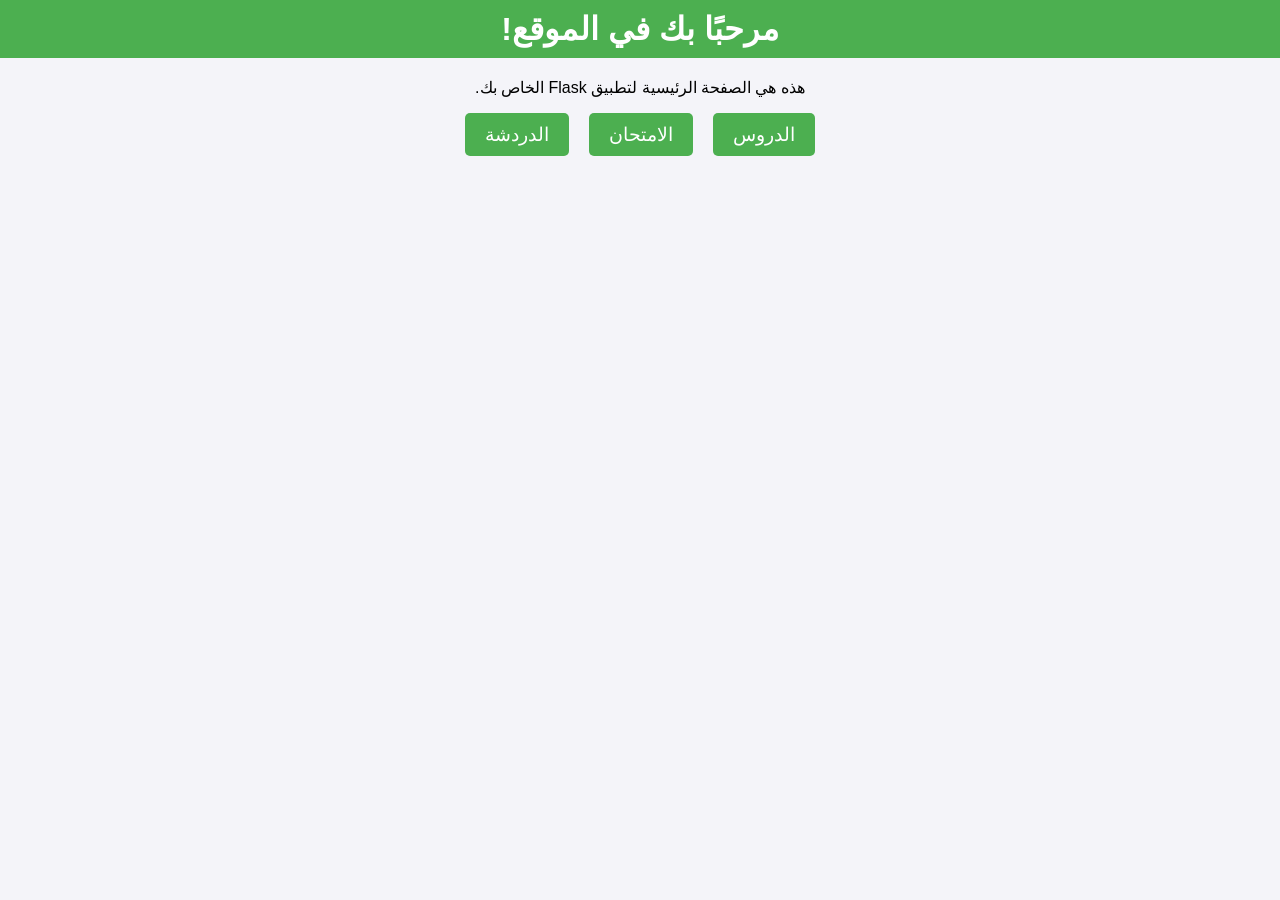
<file: index.html>
<!DOCTYPE html>
<html lang="ar" dir="rtl">
<head>
    <meta charset="UTF-8">
    <meta name="viewport" content="width=device-width, initial-scale=1.0">
    <title>الصفحة الرئيسية</title>
    <style>
        body {
            font-family: Arial, sans-serif;
            margin: 0;
            padding: 0;
            background-color: #f4f4f9;
            text-align: center;
        }
        header {
            background-color: #4CAF50;
            color: white;
            padding: 10px 0;
        }
        header h1 {
            margin: 0;
            font-size: 2em;
        }
        .container {
            margin: 20px;
        }
        .links {
            display: flex;
            justify-content: center;
            gap: 20px;
        }
        .links a {
            text-decoration: none;
            color: white;
            background-color: #4CAF50;
            padding: 10px 20px;
            border-radius: 5px;
            font-size: 1.2em;
            transition: background-color 0.3s ease;
        }
        .links a:hover {
            background-color: #45a049;
        }
    </style>
</head>
<body>

<header>
    <h1>مرحبًا بك في الموقع!</h1>
</header>

<div class="container">
    <p>هذه هي الصفحة الرئيسية لتطبيق Flask الخاص بك.</p>
    <div class="links">
        <a href="/lessons">الدروس</a>
        <a href="/exam">الامتحان</a>
        <a href="/chat">الدردشة</a>
    </div>
</div>

</body>
</html>
</file>
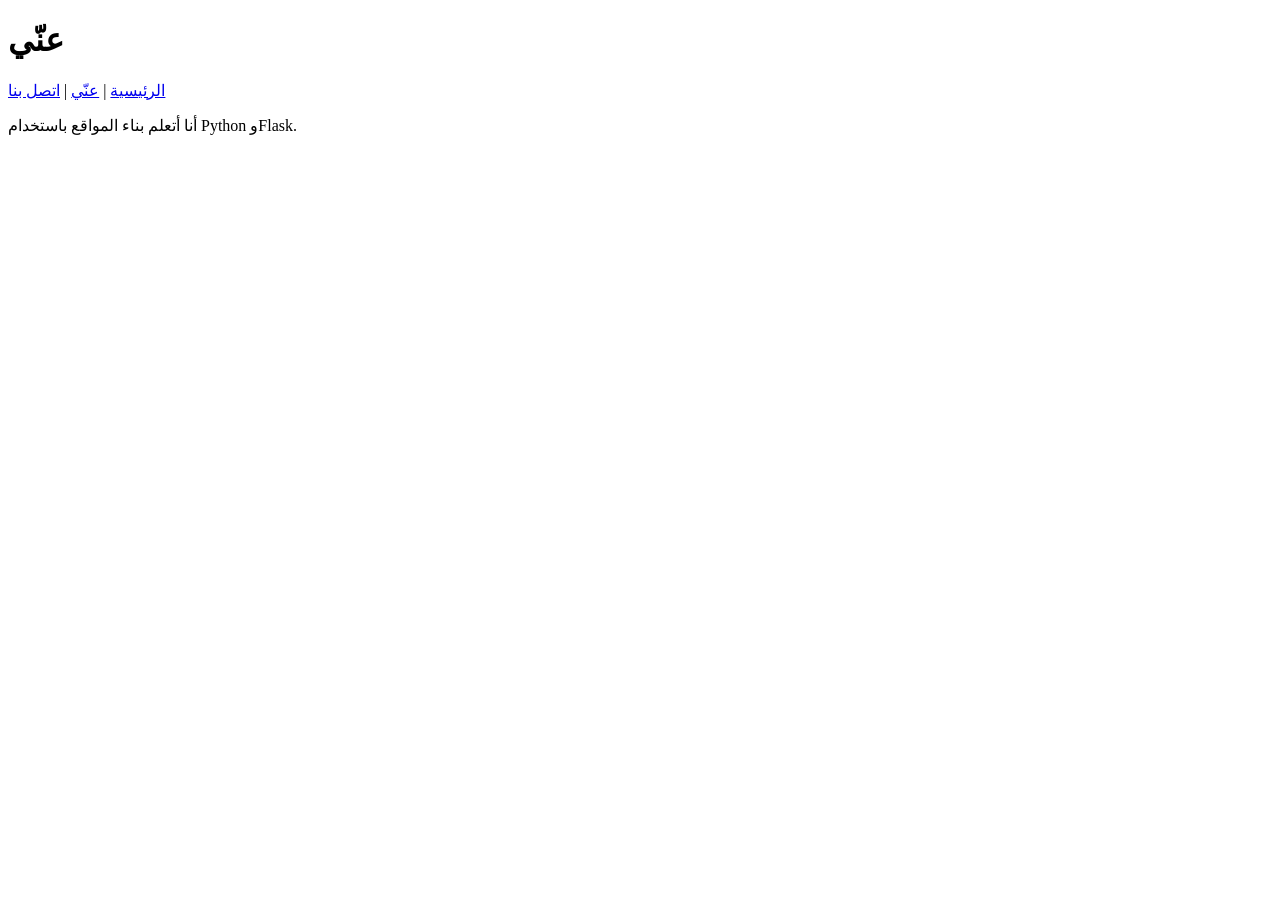
<file: about.html>
<!DOCTYPE html>
<html lang="ar">
<head>
    <meta charset="UTF-8">
    <meta name="viewport" content="width=device-width, initial-scale=1.0">
    <title>عنّي</title>
</head>
<body>
    <header>
        <h1>عنّي</h1>
    </header>

    <nav>
        <a href="/">الرئيسية</a> |
        <a href="/about">عنّي</a> |
        <a href="/contact">اتصل بنا</a>
    </nav>

    <main>
        <p>أنا أتعلم بناء المواقع باستخدام Python وFlask.</p>
    </main>
</body>
</html>
</file>
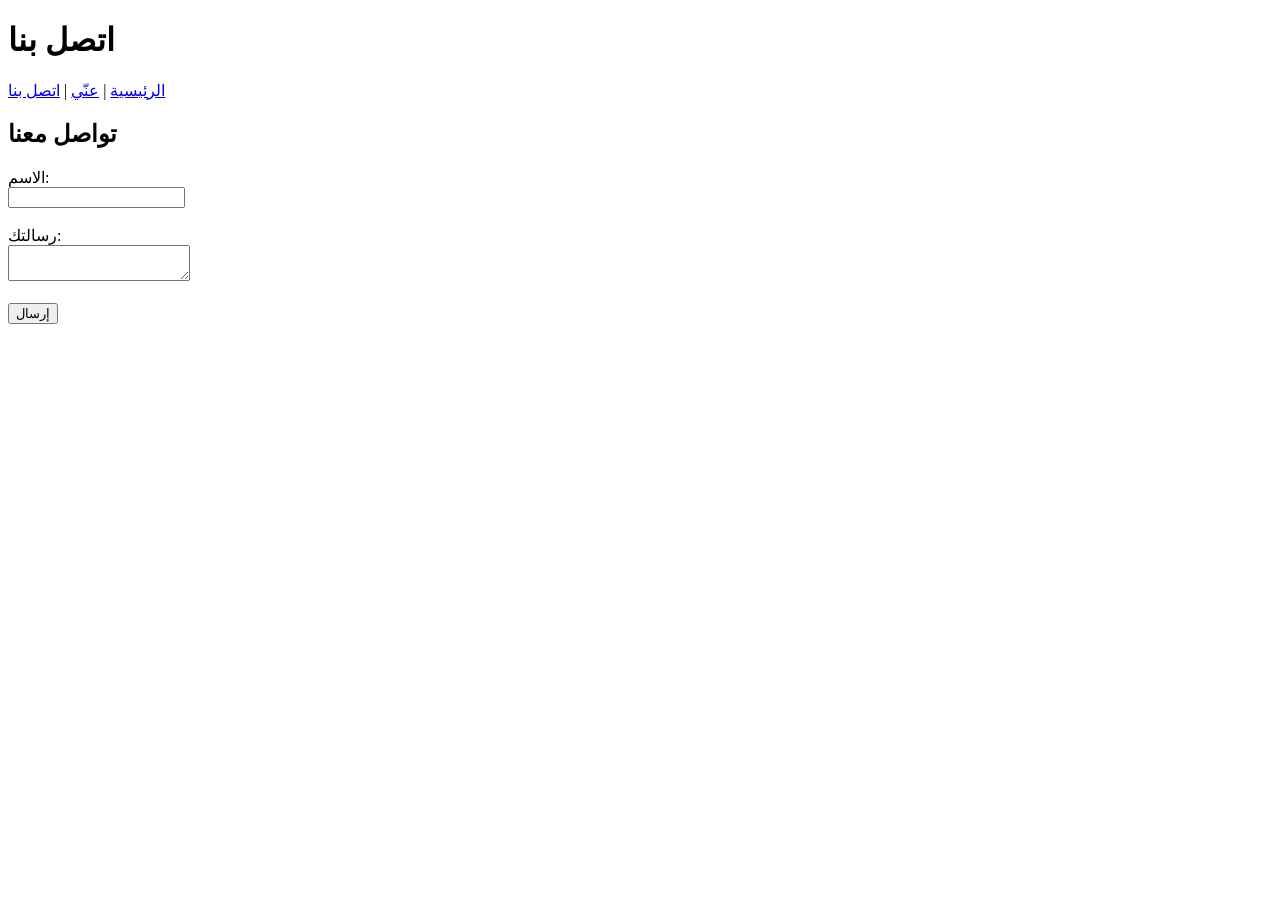
<file: contact.html>
<!DOCTYPE html>
<html lang="ar">
<head>
    <meta charset="UTF-8">
    <meta name="viewport" content="width=device-width, initial-scale=1.0">
    <title>اتصل بنا</title>
</head>
<body>
    <header>
        <h1>اتصل بنا</h1>
    </header>

    <nav>
        <a href="/">الرئيسية</a> |
        <a href="/about">عنّي</a> |
        <a href="/contact">اتصل بنا</a>
    </nav>

    <main>
        <h2>تواصل معنا</h2>
        <form>
            <label for="name">الاسم:</label><br>
            <input type="text" id="name" name="name" required><br><br>
            <label for="message">رسالتك:</label><br>
            <textarea id="message" name="message" required></textarea><br><br>
            <button type="submit">إرسال</button>
        </form>
    </main>
</body>
</html>
</file>
